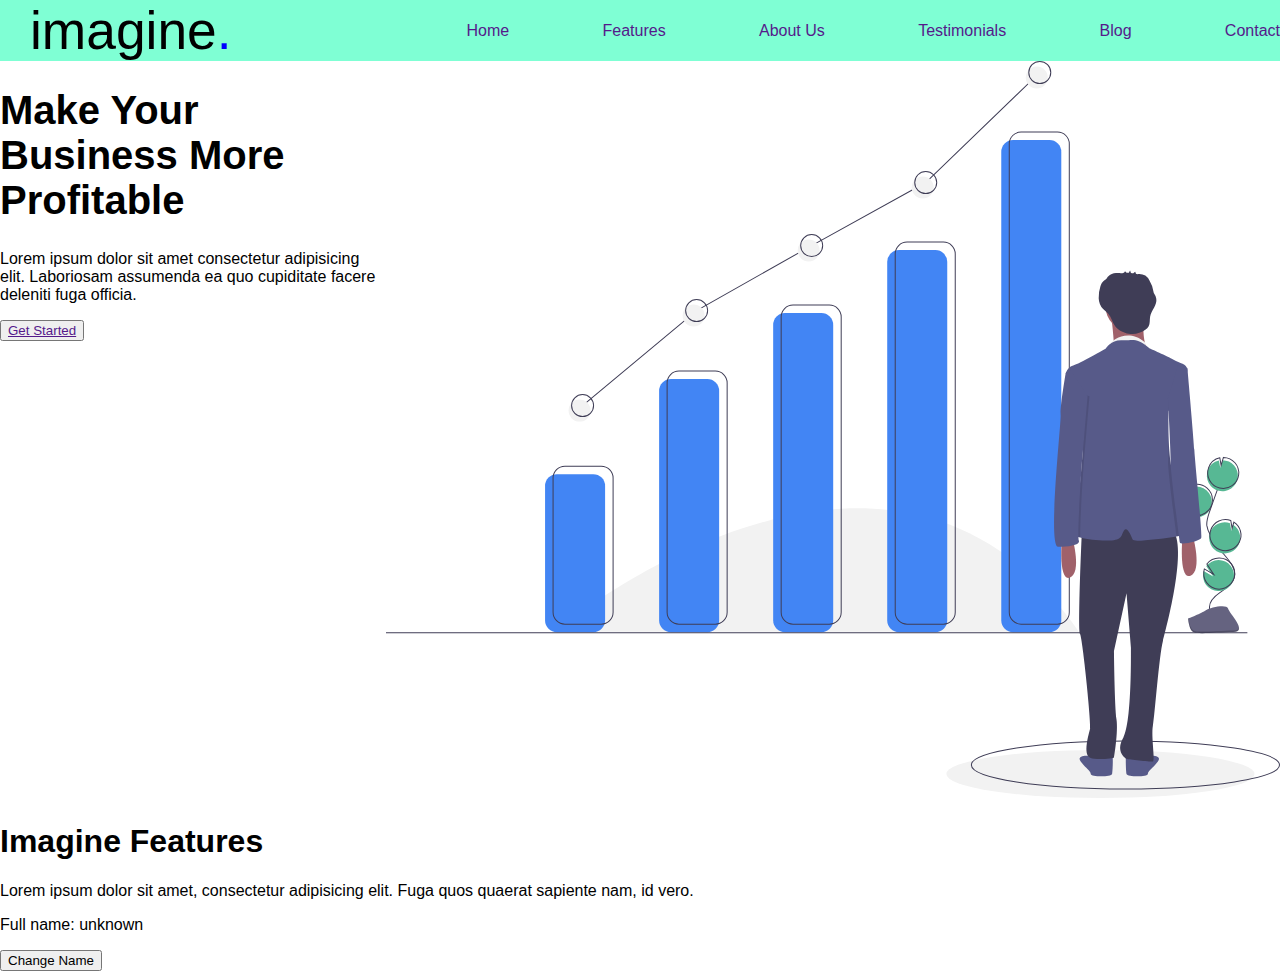
<file: public/index.html>
<!DOCTYPE html>
<html lang="en">

<head>
    <meta charset="UTF-8">
    <meta name="viewport" content="width=device-width, initial-scale=1.0">
    <title>Document</title>
  <link rel="stylesheet" href="./css/stlye.css"> 
  
</head>

<body>
    <div>
        <nav id="navbar">
            <div>
                <a href="" id="logo">imagine<span id="dot">.</span></a>
            </div>
            <ul id="nav-links">
                <li><a href="">Home</a></li>
                <li><a href="">Features</a></li>
                <li><a href="">About Us</a></li>
                <li><a href="">Testimonials</a></li>
                <li><a href="">Blog</a></li>
                <li><a href="">Contact</a></li>
                

            </ul>
        </nav>
        
    </div>
    <section id="hero">
        <div >
            <h1 id="hero2">Make Your Business More Profitable</h1>
            <p>Lorem ipsum dolor sit amet consectetur adipisicing elit.
                 Laboriosam assumenda ea quo cupiditate facere deleniti fuga officia.</p>
                 <button><a href="">Get Started</a></button>
        </div>
        
        <div>
            <img src="./img/graph.svg" alt="Man and graph image">
        </div>
       
    </section>
    <section>
        <div>
        <h1>Imagine Features</h1>
        <p>Lorem ipsum dolor sit amet, consectetur adipisicing elit. Fuga quos quaerat sapiente nam, id vero.</p>
    </div>
    </section>
</div>
<p>Full name: <span id="name">unknown</span></p>
<button id="btn">Change Name</button>



</body>
<script src="./js/script.js"></script>

</html>
</file>
<file: public/css/stlye.css>
body{
    margin: 0;
    padding: 0;
    font-family: sans-serif;
    
}

#logo{
    font-size: 40pt;
    color: black;
    text-decoration: none;
    /* letter-spacing: -3.5pt; */
    font-family: sans-serif;
    padding: 0 0 0 30px ;
}
#dot{
    font-size: 40pt;
    text-decoration: none;
    color: blue;
}
#nav-links{
    display: flex;
    list-style: none;
    gap: 70pt;
    justify-content: space-around;
align-items: end;
}
#navbar{
    display: flex;
    list-style: none;
    justify-content: space-between;
    align-items: center;
    background-color: aquamarine;
}
#nav-links a{
    text-decoration: none;

}
#nav-links a:hover{
    color: blue;
    

}
#hero{
    display: flex;
}
#hero2{
    font-size: 30pt;
}
</file>
